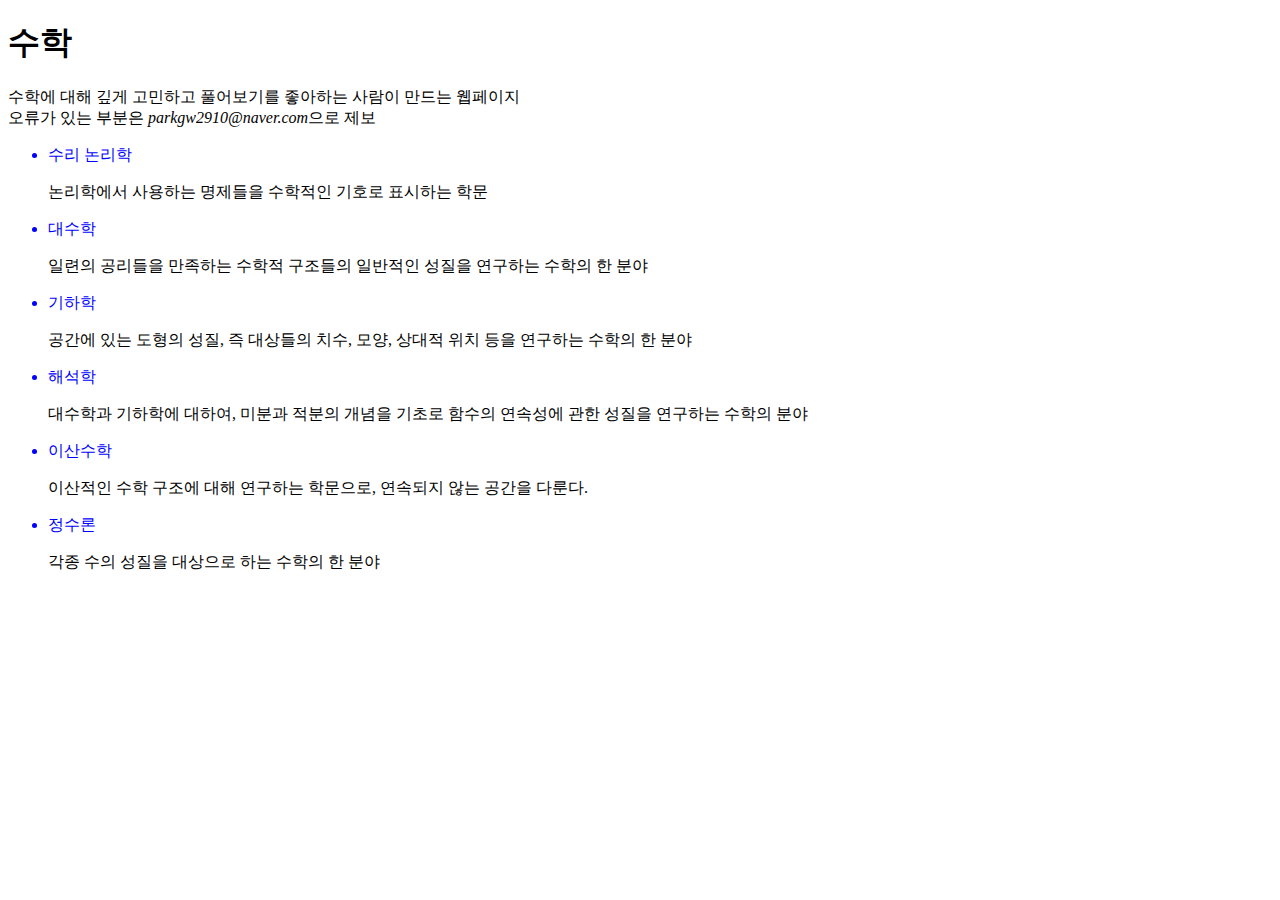
<file: index.html>
<!DOCTYPE html>
<html lang="ko">
<head>
    <meta charset="UTF-8">
    <meta name="viewport" content="width=device-width, initial-scale=1.0">
    <title>math</title>
    <link href="mathstyle.css" rel="stylesheet">
</head>
<body>
    <h1 class="title">수학</h1>
    <p>
        수학에 대해 깊게 고민하고 풀어보기를 좋아하는 사람이 만드는 웹페이지<br>
        오류가 있는 부분은 <em>parkgw2910@naver.com</em>으로 제보
    </p>
    <ul>
        <a href="./수리 논리학.html" target="_blank" class="수리_논리학" style="text-decoration: none;">
            <li>
                수리 논리학
            </li>
        </a >
        <p>논리학에서 사용하는 명제들을 수학적인 기호로 표시하는 학문</p>
        <a href="./대수학.html" target="_blank" class="대수학" style="text-decoration: none;">
            <li>
                대수학
            </li>
        </a>
        <p>일련의 공리들을 만족하는 수학적 구조들의 일반적인 성질을 연구하는 수학의 한 분야</p>
        <a href="./기하학.html" target="_blank" class="기하학" style="text-decoration: none;">
            <li>
                기하학
            </li>
        </a>
        <p>공간에 있는 도형의 성질, 즉 대상들의 치수, 모양, 상대적 위치 등을 연구하는 수학의 한 분야</p>
        <a href="./해석학.html" target="_blank" class="해석학" style="text-decoration: none;">
            <li>
                해석학
            </li>
        </a>
        <p>대수학과 기하학에 대하여, 미분과 적분의 개념을 기초로 함수의 연속성에 관한 성질을 연구하는 수학의 분야</p>
        <a href="./이산수학.html" target="_blank" class="이산수학" style="text-decoration: none;">
            <li>
                이산수학
            </li>
        </a>
        <p>이산적인 수학 구조에 대해 연구하는 학문으로, 연속되지 않는 공간을 다룬다.</p>
        <a href="./정수론.html" target="_blank" class="정수론" style="text-decoration: none;">
            <li>
                정수론
            </li>
        </a>
        <p>각종 수의 성질을 대상으로 하는 수학의 한 분야</p>
    </ul></div>
</body>
</html>
</file>
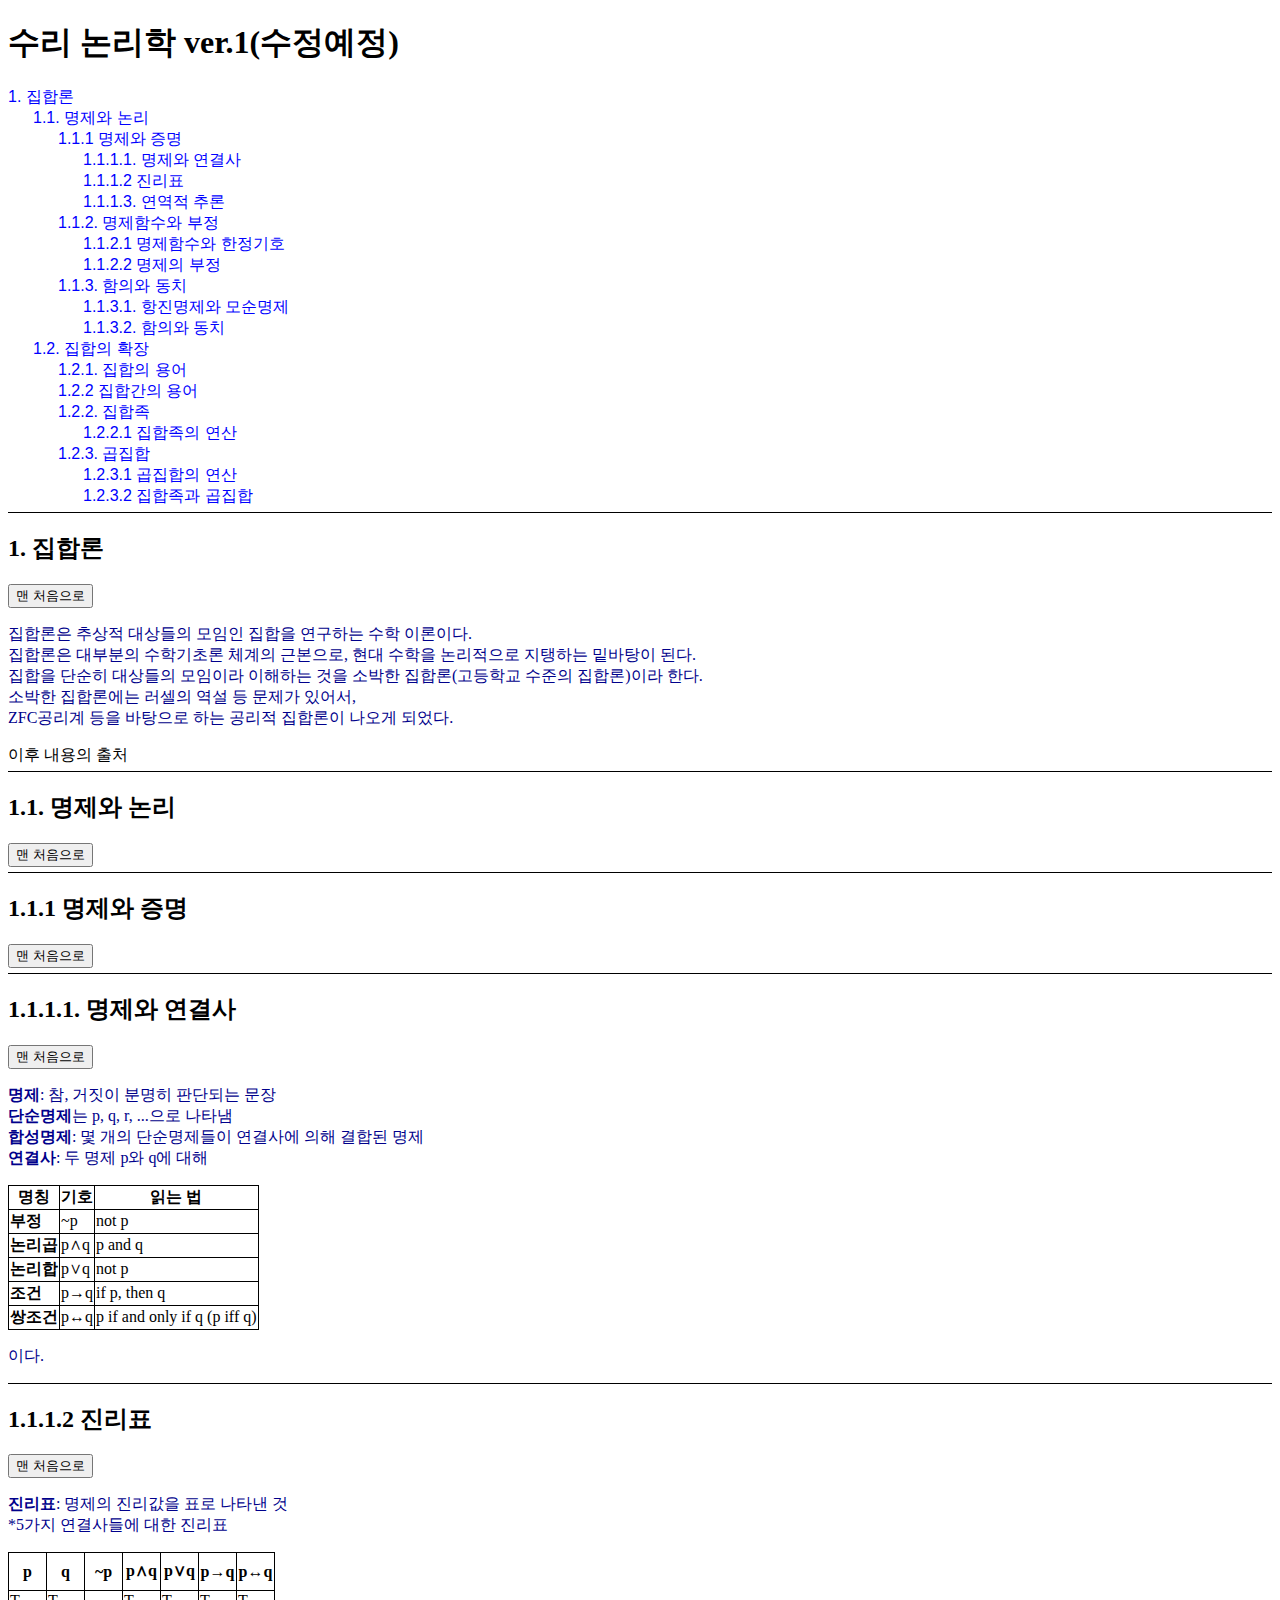
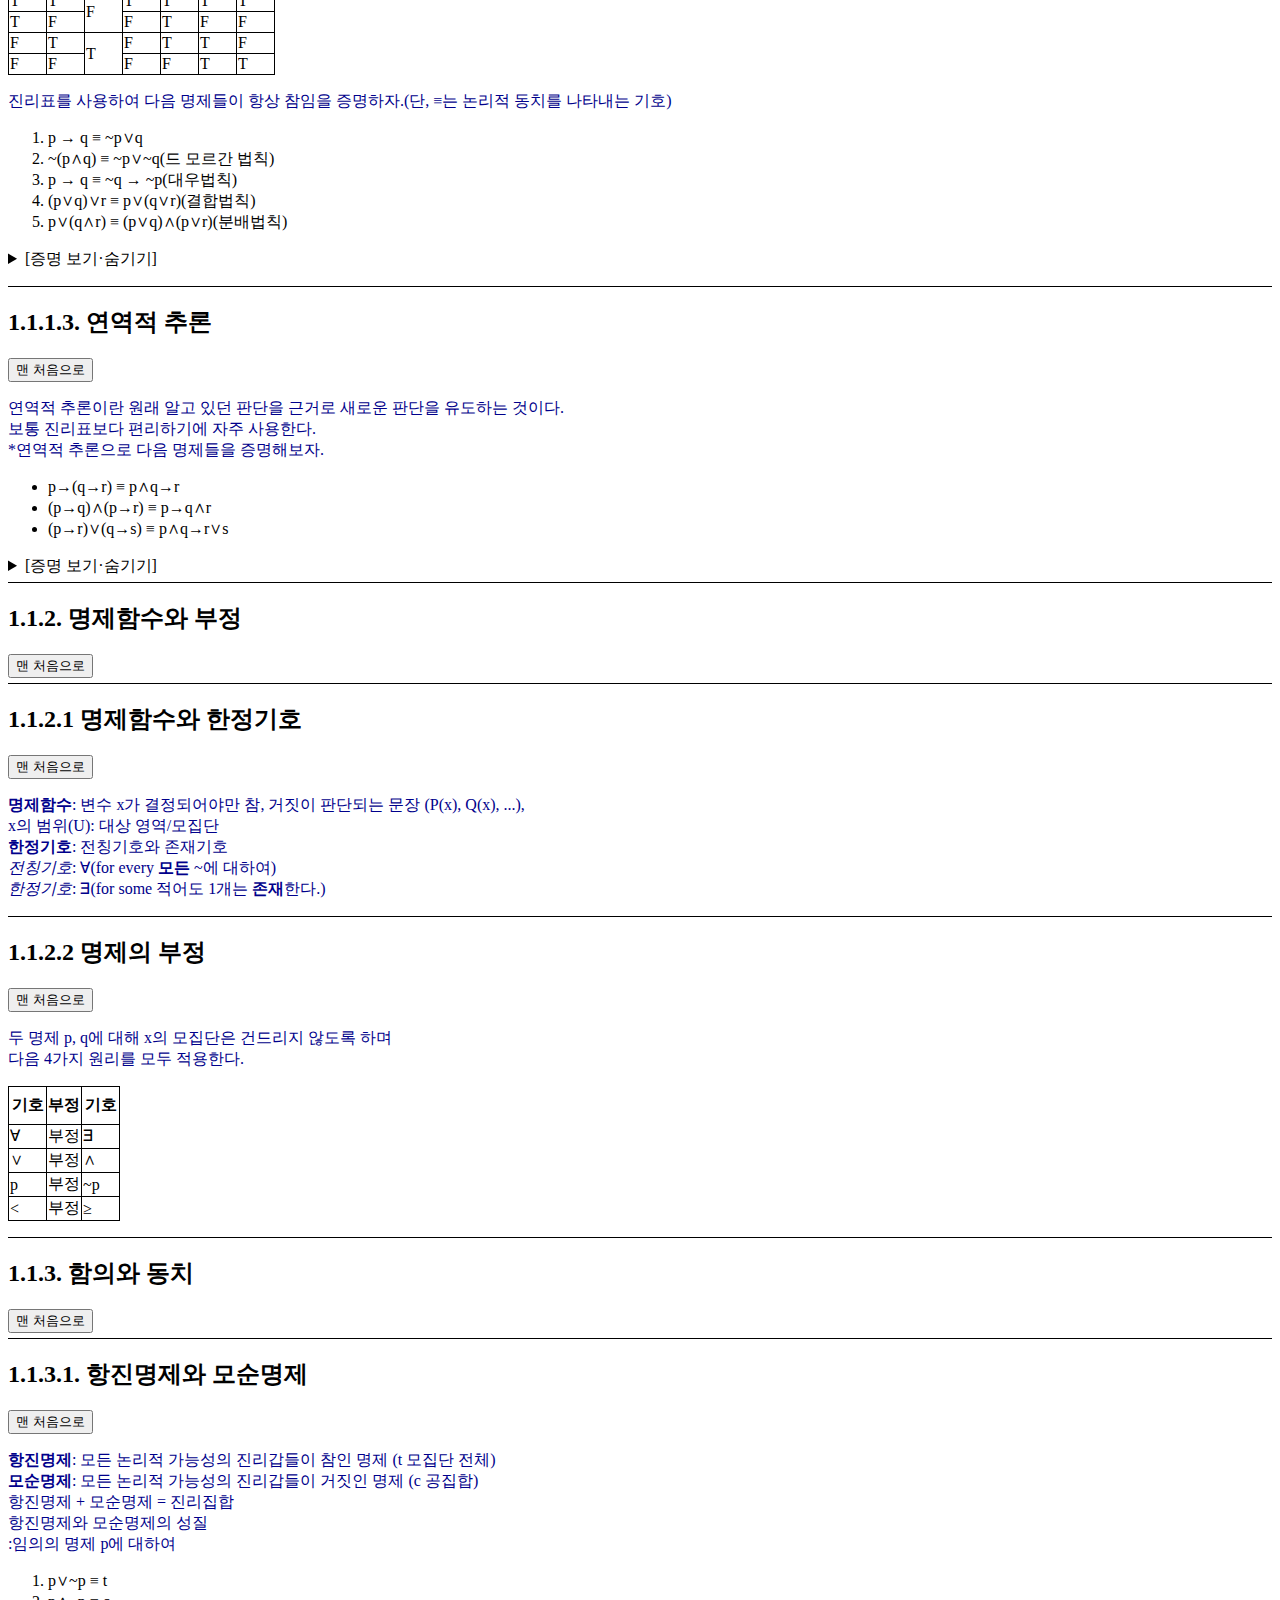
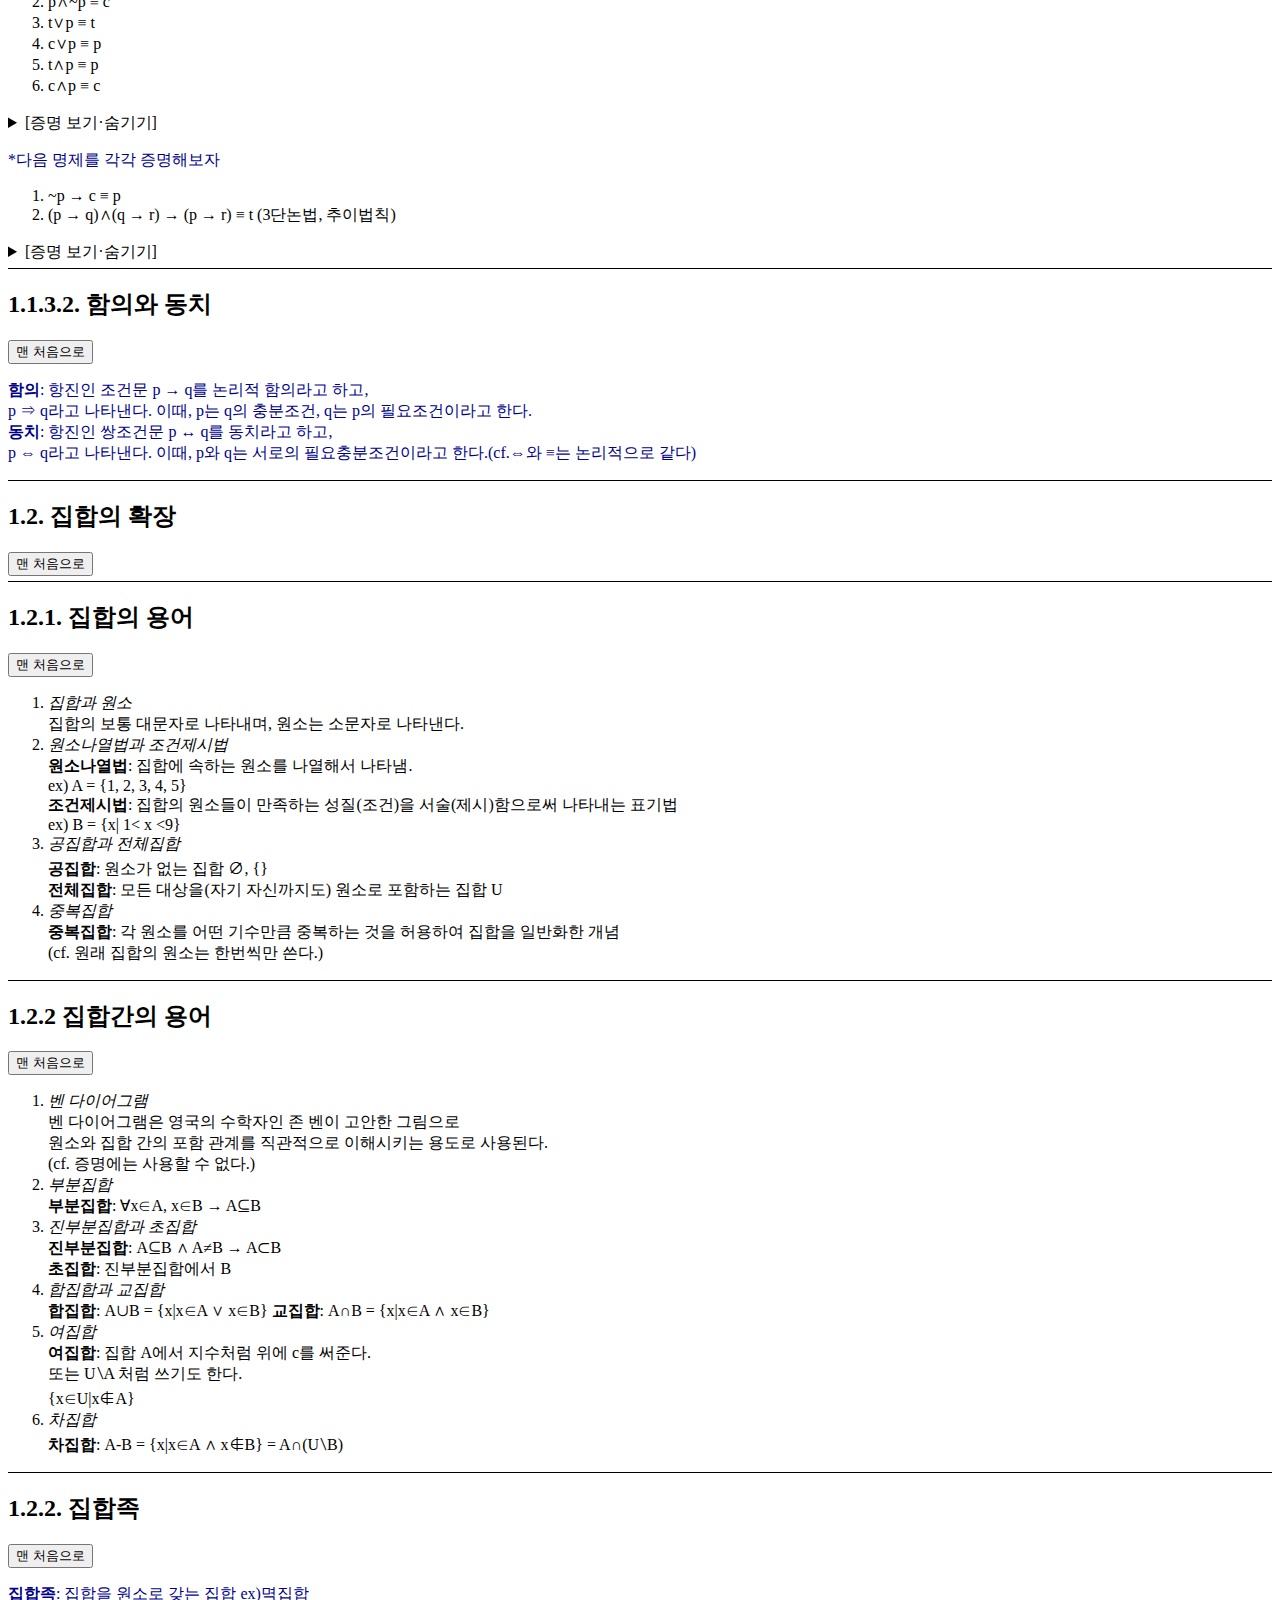
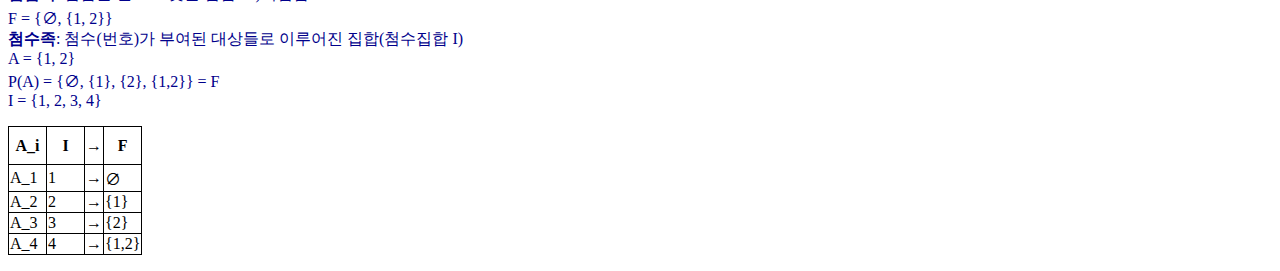
<file: 수리 논리학.html>
<!DOCTYPE html>
<html lang="ko">
<head>
    <meta charset="UTF-8">
    <meta name="viewport" content="width=device-width, initial-scale=1.0, user-scalable=no">
    <title>수리 논리학</title>
    <link rel="stylesheet" href="./수리 논리학style.css">
</head>
<body>
    <h1 id="title">수리 논리학 ver.1(수정예정)</h1>
    <a class="바로이동" href="#집합론">1. 집합론</a><br>
    <a class="바로이동" href="#명제와_논리" style="margin-left: 25px;">1.1. 명제와 논리</a><br>
    <a class="바로이동" href="#명제와_증명" style="margin-left: 50px;">1.1.1 명제와 증명</a><br>
    <a class="바로이동" href="#명제와_연결사" style="margin-left: 75px;">1.1.1.1. 명제와 연결사</a><br>
    <a class="바로이동" href="#진리표" style="margin-left: 75px;">1.1.1.2 진리표</a><br>
    <a class="바로이동" href="#연역적_추론" style="margin-left: 75px;">1.1.1.3. 연역적 추론</a><br>
    <a class="바로이동" href="#명제함수와_부정" style="margin-left: 50px;">1.1.2. 명제함수와 부정</a><br>
    <a class="바로이동" href="#명제함수와_한정기호" style="margin-left: 75px;">1.1.2.1 명제함수와 한정기호</a><br>
    <a class="바로이동" href="#명제의_부정" style="margin-left: 75px;">1.1.2.2 명제의 부정</a><br>
    <a class="바로이동" href="#함의와_동치" style="margin-left: 50px;">1.1.3. 함의와 동치</a><br>
    <a class="바로이동" href="#항진명제와_모순명제" style="margin-left: 75px;">1.1.3.1. 항진명제와 모순명제</a><br>
    <a class="바로이동" href="#함의와_동치" style="margin-left: 75px;">1.1.3.2. 함의와 동치</a><br>
    <a class="바로이동" href="#집합의_확장" style="margin-left: 25px;">1.2. 집합의 확장</a><br>
    <a class="바로이동" href="#집합의_용어" style="margin-left: 50px;">1.2.1. 집합의 용어</a><br>
    <a class="바로이동" href="#집합간의_용어" style="margin-left: 50px;">1.2.2 집합간의 용어</a><br>
    <a class="바로이동" href="#집합족" style="margin-left: 50px;">1.2.2. 집합족</a><br>
    <a class="바로이동" href="#집합족의_연산" style="margin-left: 75px;">1.2.2.1 집합족의 연산</a><br>
    <a class="바로이동" href="#곱집합" style="margin-left: 50px;">1.2.3. 곱집합</a><br>
    <a class="바로이동" href="#곱집합의_연산" style="margin-left: 75px;">1.2.3.1 곱집합의 연산</a><br>
    <a class="바로이동" href="#집합족과_곱집합" style="margin-left: 75px;">1.2.3.2 집합족과 곱집합</a><br>
    <div class="dividing_line"></div>
    <h2 id="집합론">1. 집합론</h2>
    <a href="#title">
        <button type="button">
            맨 처음으로
        </button>
    </a>
    <p class="본문">
        집합론은 추상적 대상들의 모임인 집합을 연구하는 수학 이론이다.<br>
        집합론은 대부분의 수학기초론 체계의 근본으로, 현대 수학을 논리적으로 지탱하는 밑바탕이 된다.<br>
        집합을 단순히 대상들의 모임이라 이해하는 것을 소박한 집합론(고등학교 수준의 집합론)이라 한다.<br>
        소박한 집합론에는 러셀의 역설 등 문제가 있어서,<br>
        ZFC공리계 등을 바탕으로 하는 공리적 집합론이 나오게 되었다.
    </p>
    <a href="https://sites.google.com/mensakorea.org/math/%EC%B7%A8%EB%AF%B8%EB%A1%9C-%EC%88%98%ED%95%99%ED%95%98%EC%9E%90/%EC%A7%91%ED%95%A9%EB%A1%A0?authuser=0" target="_blank" style="color: black; text-decoration: none;">이후 내용의 출처</a>
    <div class="dividing_line"></div>
    <h2 id="명제와_논리">1.1. 명제와 논리</h2>
    <a href="#title">
        <button type="button">
            맨 처음으로
        </button>
    </a>
    <div class="dividing_line"></div>
    <h2 id="명제와_증명">1.1.1 명제와 증명</h2>
    <a href="#title">
        <button type="button">
            맨 처음으로
        </button>
    </a>
    <div class="dividing_line"></div>
    <h2 id="명제와_연결사">1.1.1.1. 명제와 연결사</h2>
    <a href="#title">
        <button type="button">
            맨 처음으로
        </button>
    </a>
    <p class="본문">
        <strong>명제</strong>: 참, 거짓이 분명히 판단되는 문장<br>
        <strong>단순명제</strong>는 p, q, r, ...으로 나타냄<br>
        <strong>합성명제</strong>: 몇 개의 단순명제들이 연결사에 의해 결합된 명제<br>
        <strong>연결사</strong>: 두 명제 p와 q에 대해<br>
            <table border="1px">
                <th>명칭</th>
                <th>기호</th>
                <th>읽는 법</th>
                <tr>
                    <td style="margin: 3px;"><strong>부정</strong></td>
                    <td style="margin: 3px;">~p</td>
                    <td style="margin: 3px;">not p</td>
                </tr>
                <tr>
                    <td style="margin: 3px;"><strong>논리곱</strong></td>
                    <td style="margin: 3px;">p∧q</td>
                    <td style="margin: 3px;">p and q</td>
                </tr>
                <tr>
                    <td style="margin: 3px;"><strong>논리합</strong></td>
                    <td style="margin: 3px;">p∨q</td>
                    <td style="margin: 3px;">not p</td>
                </tr>
                <tr>
                    <td style="margin: 3px;"><strong>조건</strong></td>
                    <td style="margin: 3px;">p→q</td>
                    <td style="margin: 3px;">if p, then q</td>
                </tr>
                <tr>
                    <td style="margin: 3px;"><strong>쌍조건</strong></td>
                    <td style="margin: 3px;">p↔q</td>
                    <td style="margin: 3px;">p if and only if q (p iff q)</td>
                </tr>
            </table>
    <p class="본문">
        이다.
    </p>
    <div class="dividing_line"></div>
    <h2 id="진리표">1.1.1.2 진리표</h2>
    <a href="#title">
        <button type="button">
            맨 처음으로
        </button>
    </a>
    <p class="본문">
        <strong>진리표</strong>: 명제의 진리값을 표로 나타낸 것<br>
        *5가지 연결사들에 대한 진리표
        <table border="1">
            <th class="진리표">p</th>
            <th class="진리표">q</th>
            <th class="진리표">~p</th>
            <th class="진리표">p∧q</th>
            <th class="진리표">p∨q</th>
            <th class="진리표">p→q</th>
            <th class="진리표">p↔q</th>
            <tr>
                <td>T</td>
                <td>T</td>
                <td rowspan="2">F</td>
                <td>T</td>
                <td>T</td>
                <td>T</td>
                <td>T</td>
            </tr>
            <tr>
                <td>T</td>
                <td>F</td>
                <td>F</td>
                <td>T</td>
                <td>F</td>
                <td>F</td>
                
            </tr>
            <tr>
                <td>F</td>
                <td>T</td>
                <td rowspan="2">T</td>
                <td>F</td>
                <td>T</td>
                <td>T</td>
                <td>F</td>
            </tr>
            <tr>
                <td>F</td>
                <td>F</td>
                <td>F</td>
                <td>F</td>
                <td>T</td>
                <td>T</td>
            </tr>
        </table>
    <p class="본문">
        진리표를 사용하여 다음 명제들이 항상 참임을 증명하자.(단, ≡는 논리적 동치를 나타내는 기호)
        <ol>
            <li>p → q ≡ ~p∨q</li>
            <li>~(p∧q) ≡ ~p∨~q(드 모르간 법칙)</li>
            <li>p → q ≡ ~q → ~p(대우법칙)</li>
            <li>(p∨q)∨r ≡ p∨(q∨r)(결합법칙)</li>
            <li>p∨(q∧r) ≡ (p∨q)∧(p∨r)(분배법칙)</li>
        </ol>
        <details>
            <summary>[증명 보기·숨기기]</summary>
            <p>
                <ol>
                    <li>p → q ≡ ~p∨q</li>
                    <table>
                        <th class="진리표">p</th>
                        <th class="진리표">→</th>
                        <th class="진리표">q</th>
                        <th></th>
                        <th class="진리표">~</th>
                        <th class="진리표">p</th>
                        <th class="진리표">∨</th>
                        <th class="진리표">q</th>
                        <tr>
                            <td><em>T</em></td>
                            <td><strong>T</strong></td>
                            <td><em>T</em></td>
                            <td></td>
                            <td><em>F</em></td>
                            <td>T</td>
                            <td><strong>T</strong></td>
                            <td><em>T</em></td>
                        </tr>
                        <tr>
                            <td><em>T</em></td>
                            <td><strong>F</strong></td>
                            <td><em>F</em></td>
                            <td></td>
                            <td><em>F</em></td>
                            <td>T</td>
                            <td><strong>F</strong></td>
                            <td><em>F</em></td>
                        </tr>
                        <tr>
                            <td><em>F</em></td>
                            <td><strong>T</strong></td>
                            <td><em>T</em></td>
                            <td></td>
                            <td><em>T</em></td>
                            <td>F</td>
                            <td><strong>T</strong></td>
                            <td><em>T</em></td>
                        </tr>
                        <tr>
                            <td><em>F</em></td>
                            <td><strong>T</strong></td>
                            <td><em>F</em></td>
                            <td></td>
                            <td><em>T</em></td>
                            <td>F</td>
                            <td><strong>T</strong></td>
                            <td><em>F</em></td>
                        </tr>
                    </table>
                    <li>~(p∧q) ≡ ~p∨~q(드 모르간 법칙)</li>
                    <table>
                        <th class="진리표">~</th>
                        <th class="진리표">(p</th>
                        <th class="진리표">∧</th>
                        <th class="진리표">q)</th>
                        <th></th>
                        <th class="진리표">~</th>
                        <th class="진리표">p</th>
                        <th class="진리표">∨</th>
                        <th class="진리표">~</th>
                        <th class="진리표">q</th>
                        <tr>
                            <td><strong>F</strong></td>
                            <td>T</td>
                            <td><em>T</em></td>
                            <td>T</td>
                            <td></td>
                            <td><em>F</em></td>
                            <td>T</td>
                            <td><strong>F</strong></td>
                            <td><em>F</em></td>
                            <td>T</td>
                        </tr>
                        <tr>
                            <td><strong>T</strong></td>
                            <td>T</td>
                            <td><em>F</em></td>
                            <td>F</td>
                            <td></td>
                            <td><em>F</em></td>
                            <td>T</td>
                            <td><strong>T</strong></td>
                            <td><em>T</em></td>
                            <td>F</td>
                        </tr>
                        <tr>
                            <td><strong>T</strong></td>
                            <td>F</td>
                            <td><em>F</em></td>
                            <td>T</td>
                            <td></td>
                            <td><em>T</em></td>
                            <td>F</td>
                            <td><strong>T</strong></td>
                            <td><em>F</em></td>
                            <td>T</td>
                        </tr>
                        <tr>
                            <td><strong>T</strong></td>
                            <td>F</td>
                            <td><em>F</em></td>
                            <td>F</td>
                            <td></td>
                            <td><em>T</em></td>
                            <td>F</td>
                            <td><strong>T</strong></td>
                            <td><em>T</em></td>
                            <td>F</td>
                        </tr>
                    </table>
                    <li>p → q ≡ ~q → ~p(대우법칙)</li>
                    <table>
                        <th class="진리표">p</th>
                        <th class="진리표">→</th>
                        <th class="진리표">q</th>
                        <th></th>
                        <th class="진리표">~</th>
                        <th class="진리표">q</th>
                        <th class="진리표">→</th>
                        <th class="진리표">~</th>
                        <th class="진리표">p</th>
                        <tr>
                            <td><em>T</em></td>
                            <td><STRONG>T</STRONG></td>
                            <td><em>T</em></td>
                            <td></td>
                            <td><EM>F</EM></td>
                            <td>T</td>
                            <td><STRONG>T</STRONG></td>
                            <td><em>F</em></td>
                            <td>T</td>
                        </tr>
                        <tr>
                            <td><em>T</em></td>
                            <td><STRONG>F</STRONG></td>
                            <td><em>F</em></td>
                            <td></td>
                            <td><EM>T</EM></td>
                            <td>F</td>
                            <td><STRONG>F</STRONG></td>
                            <td><EM>F</EM></td>
                            <td>T</td>
                        </tr>
                        <tr>
                            <td><em>F</em></td>
                            <td><STRONG>T</STRONG></td>
                            <td><em>T</em></td>
                            <td></td>
                            <td><EM>F</EM></td>
                            <td>T</td>
                            <td><STRONG>T</STRONG></td>
                            <td><em>T</em></td>
                            <td>F</td>
                        </tr>
                        <tr>
                            <td><em>F</em></td>
                            <td><STRONG>T</STRONG></td>
                            <td><em>F</em></td>
                            <td></td>
                            <td><EM>T</EM></td>
                            <td>F</td>
                            <td><STRONG>T</STRONG></td>
                            <td><EM>T</EM></td>
                            <td>F</td>
                        </tr>
                    </table>
                    <li>(p∨q)∨r ≡ p∨(q∨r)(결합법칙)</li>
                    <table>
                        <th class="진리표">(p</th>
                        <th class="진리표">∨</th>
                        <th class="진리표">q)</th>
                        <th class="진리표">∨</th>
                        <th class="진리표">r</th>
                        <th><!--빈공간--></th>
                        <th class="진리표">p</th>
                        <th class="진리표">∨</th>
                        <th class="진리표">(q</th>
                        <th class="진리표">∨</th>
                        <th class="진리표">r)</th>
                        <tr>
                            <td><em>T</em></td>
                            <td><strong>T</strong></td>
                            <td><em>T</em></td>
                            <td><strong><em>T</em></strong></td>
                            <td><strong>T</strong></td>
                            <td><!--빈공간--></td>
                            <td><strong>T</strong></td>
                            <td><strong><em>T</em></strong></td>
                            <td><em>T</em></td>
                            <td><strong>T</strong></td>
                            <td><em>T</em></td>
                        </tr>
                        <tr>
                            <td><em>T</em></td>
                            <td><strong>T</strong></td>
                            <td><em>T</em></td>
                            <td><strong><em>T</em></strong></td>
                            <td><strong>T</strong></td>
                            <td><!--빈공간--></td>
                            <td><strong>T</strong></td>
                            <td><strong><em>T</em></strong></td>
                            <td><em>T</em></td>
                            <td><strong>T</strong></td>
                            <td><em>F</em></td>
                        </tr>
                        <tr>
                            <td><em>T</em></td>
                            <td><strong>T</strong></td>
                            <td><em>F</em></td>
                            <td><strong><em>T</em></strong></td>
                            <td><strong>T</strong></td>
                            <td><!--빈공간--></td>
                            <td><strong>T</strong></td>
                            <td><strong><em>T</em></strong></td>
                            <td><em>F</em></td>
                            <td><strong>T</strong></td>
                            <td><em>T</em></td>
                        </tr>
                        <tr>
                            <td><em>T</em></td>
                            <td><strong>T</strong></td>
                            <td><em>F</em></td>
                            <td><strong><em>T</em></strong></td>
                            <td><strong>F</strong></td>
                            <td><!--빈공간--></td>
                            <td><strong>T</strong></td>
                            <td><strong><em>T</em></strong></td>
                            <td><em>F</em></td>
                            <td><strong>T</strong></td>
                            <td><em>F</em></td>
                        </tr>
                        <tr>
                            <td><em>F</em></td>
                            <td><strong>T</strong></td>
                            <td><em>T</em></td>
                            <td><strong><em>T</em></strong></td>
                            <td><strong>T</strong></td>
                            <td><!--빈공간--></td>
                            <td><strong>F</strong></td>
                            <td><strong><em>T</em></strong></td>
                            <td><em>T</em></td>
                            <td><strong>T</strong></td>
                            <td><em>T</em></td>
                        </tr>
                        <tr>
                            <td><em>F</em></td>
                            <td><strong>T</strong></td>
                            <td><em>T</em></td>
                            <td><strong><em>T</em></strong></td>
                            <td><strong>F</strong></td>
                            <td><!--빈공간--></td>
                            <td><strong>F</strong></td>
                            <td><strong><em>T</em></strong></td>
                            <td><em>T</em></td>
                            <td><strong>T</strong></td>
                            <td><em>F</em></td>
                        </tr>
                        <tr>
                            <td><em>F</em></td>
                            <td><strong>F</strong></td>
                            <td><em>F</em></td>
                            <td><strong><em>T</em></strong></td>
                            <td><strong>T</strong></td>
                            <td><!--빈공간--></td>
                            <td><strong>F</strong></td>
                            <td><strong><em>T</em></strong></td>
                            <td><em>F</em></td>
                            <td><strong>T</strong></td>
                            <td><em>T</em></td>
                        </tr>
                        <tr>
                            <td><em>F</em></td>
                            <td><strong>F</strong></td>
                            <td><em>F</em></td>
                            <td><strong><em>F</em></strong></td>
                            <td><strong>F</strong></td>
                            <td><!--빈공간--></td>
                            <td><strong>F</strong></td>
                            <td><strong><em>F</em></strong></td>
                            <td><em>F</em></td>
                            <td><strong>F</strong></td>
                            <td><em>F</em></td>
                        </tr>
                    </table>
                    <li>p∨(q∧r) ≡ (p∨q)∧(p∨r)(분배법칙)</li>
                    <table>
                        <th class="진리표">p</th>
                        <th class="진리표">∨</th>
                        <th class="진리표">(q</th>
                        <th class="진리표">∧</th>
                        <th class="진리표">r)</th>
                        <th><!--빈공간--></th>
                        <th class="진리표">(p</th>
                        <th class="진리표">∨</th>
                        <th class="진리표">q)</th>
                        <th class="진리표">∧</th>
                        <th class="진리표">(p</th>
                        <th class="진리표">∨</th>
                        <th class="진리표">r)</th>
                        <tr>
                            <td><strong>T</strong></td>
                            <td><strong><em>T</em></strong></td>
                            <td><em>T</em></td>
                            <td><strong>T</strong></td>
                            <td><em>T</em></td>
                            <td><!--빈공간--></td>
                            <td><em>T</em></td>
                            <td><strong>T</strong></td>
                            <td><em>T</em></td>
                            <td><strong><em>T</em></strong></td>
                            <td><em>T</em></td>
                            <td><strong>T</strong></td>
                            <td><em>T</em></td>
                        </tr>
                        <tr>
                            <td><strong>T</strong></td>
                            <td><strong><em>T</em></strong></td>
                            <td><em>T</em></td>
                            <td><strong>F</strong></td>
                            <td><em>F</em></td>
                            <td><!--빈공간--></td>
                            <td><em>T</em></td>
                            <td><strong>T</strong></td>
                            <td><em>T</em></td>
                            <td><strong><em>T</em></strong></td>
                            <td><em>T</em></td>
                            <td><strong>T</strong></td>
                            <td><em>F</em></td>
                        </tr>
                        <tr>
                            <td><strong>T</strong></td>
                            <td><strong><em>T</em></strong></td>
                            <td><em>F</em></td>
                            <td><strong>F</strong></td>
                            <td><em>T</em></td>
                            <td><!--빈공간--></td>
                            <td><em>T</em></td>
                            <td><strong>T</strong></td>
                            <td><em>F</em></td>
                            <td><strong><em>T</em></strong></td>
                            <td><em>T</em></td>
                            <td><strong>T</strong></td>
                            <td><em>T</em></td>
                        </tr>
                        <tr>
                            <td><strong>T</strong></td>
                            <td><strong><em>T</em></strong></td>
                            <td><em>F</em></td>
                            <td><strong>F</strong></td>
                            <td><em>F</em></td>
                            <td><!--빈공간--></td>
                            <td><em>T</em></td>
                            <td><strong>T</strong></td>
                            <td><em>F</em></td>
                            <td><strong><em>T</em></strong></td>
                            <td><em>T</em></td>
                            <td><strong>T</strong></td>
                            <td><em>F</em></td>
                        </tr>
                        <tr>
                            <td><strong>F</strong></td>
                            <td><strong><em>T</em></strong></td>
                            <td><em>T</em></td>
                            <td><strong>T</strong></td>
                            <td><em>T</em></td>
                            <td><!--빈공간--></td>
                            <td><em>F</em></td>
                            <td><strong>T</strong></td>
                            <td><em>T</em></td>
                            <td><strong><em>T</em></strong></td>
                            <td><em>F</em></td>
                            <td><strong>T</strong></td>
                            <td><em>T</em></td>
                        </tr>
                        <tr>
                            <td><strong>F</strong></td>
                            <td><strong><em>F</em></strong></td>
                            <td><em>T</em></td>
                            <td><strong>F</strong></td>
                            <td><em>F</em></td>
                            <td><!--빈공간--></td>
                            <td><em>F</em></td>
                            <td><strong>T</strong></td>
                            <td><em>T</em></td>
                            <td><strong><em>F</em></strong></td>
                            <td><em>F</em></td>
                            <td><strong>F</strong></td>
                            <td><em>F</em></td>
                        </tr>
                        <tr>
                            <td><strong>F</strong></td>
                            <td><strong><em>F</em></strong></td>
                            <td><em>F</em></td>
                            <td><strong>F</strong></td>
                            <td><em>T</em></td>
                            <td><!--빈공간--></td>
                            <td><em>F</em></td>
                            <td><strong>F</strong></td>
                            <td><em>F</em></td>
                            <td><strong><em>F</em></strong></td>
                            <td><em>F</em></td>
                            <td><strong>T</strong></td>
                            <td><em>T</em></td>
                        </tr>
                        <tr>
                            <td><strong>F</strong></td>
                            <td><strong><em>F</em></strong></td>
                            <td><em>F</em></td>
                            <td><strong>F</strong></td>
                            <td><em>F</em></td>
                            <td><!--빈공간--></td>
                            <td><em>F</em></td>
                            <td><strong>F</strong></td>
                            <td><em>F</em></td>
                            <td><strong><em>F</em></strong></td>
                            <td><em>F</em></td>
                            <td><strong>F</strong></td>
                            <td><em>F</em></td>
                        </tr>
                    </table>
                </ol>
            </p>
        </details>
    </p>
    <div class="dividing_line"></div>
    <h2 id="연역적_추론">1.1.1.3. 연역적 추론</h2>
    <a href="#title">
        <button type="button">
            맨 처음으로
        </button>
    </a>
    <p class="본문">
        연역적 추론이란 원래 알고 있던 판단을 근거로 새로운 판단을 유도하는 것이다.<br>
        보통 진리표보다 편리하기에 자주 사용한다.<br>
        *연역적 추론으로 다음 명제들을 증명해보자.
    </p>
    <ul>
        <li>p→(q→r) ≡ p∧q→r</li>
        <li>(p→q)∧(p→r) ≡ p→q∧r</li>
        <li>(p→r)∨(q→s) ≡ p∧q→r∨s</li>
    </ul>
    <details>
        <summary>[증명 보기·숨기기]</summary>
            <p>
                <ol>
                    <li>
                        <pre class="본문">
p→(q→r) ≡ p→(~q∨r) (∵①)<br>
          ≡ ~p∨(~q∨r) (∵①)<br>
          ≡ (~p∨~q)∨r (∵④)<br>
          ≡ ~(p∧q)∨r (∵②)<br>
          ≡ (p∧q)→r (∵①)■
                        </pre>
                    </li>
                    <li>
                        <pre class="본문">
(p→q)∧(p→r) ≡ (~p∨q)∧(~p∨r) (∵①)<br>
          ≡ ~p∨(q∧r) (∵⑤)<br>
          ≡ p→q∧r (∵①)■
                        </pre>
                    </li>
                    <li>
                        <pre class="본문">
(p→r)∨(q→s) ≡ (~p∨r)∨(~q∨s) (∵①)<br>
          ≡ (~p∨~q)∨(r∨s) (∵④)<br>
          ≡ ~(p∧q)∨(r∨s) (∵②)<br>
          ≡ (p∧q)→(r∨s) (∵①)■
                        </pre>
                    </li>
                </ol>
            </p>
    </details>
    <div class="dividing_line"></div>
    <h2 id="명제함수와_부정">1.1.2. 명제함수와 부정</h2>
    <a href="#title">
        <button type="button">
            맨 처음으로
        </button>
    </a>
    <div class="dividing_line"></div>
    <h2 id="명제함수와_한정기호">1.1.2.1 명제함수와 한정기호</h2>
    <a href="#title">
        <button type="button">
            맨 처음으로
        </button>
    </a>
    <p class="본문">
        <strong>명제함수</strong>: 변수 x가 결정되어야만 참, 거짓이 판단되는 문장 (P(x), Q(x), ...),<br>
        x의 범위(U): 대상 영역/모집단<br>
        <strong>한정기호</strong>: 전칭기호와 존재기호<br>
        <em>전칭기호</em>: ∀(for every <strong>모든</strong> ~에 대하여)<br>
        <em>한정기호</em>: ∃(for some 적어도 1개는 <strong>존재</strong>한다.)<br>
    </p>
    <div class="dividing_line"></div>
    <h2 id="명제의_부정">1.1.2.2 명제의 부정</h2>
    <a href="#title">
        <button type="button">
            맨 처음으로
        </button>
    </a>
    <p class="본문">
        두 명제 p, q에 대해 x의 모집단은 건드리지 않도록 하며<br>
        다음 4가지 원리를 모두 적용한다.<br>
        <table>
            <th class="진리표">기호</th>
            <th>부정</th>
            <th class="진리표">기호</th>
            <tr>
                <td>∀</td>
                <td>부정</td>
                <td>∃</td>
            </tr>
            <tr>
                <td>∨</td>
                <td>부정</td>
                <td>∧</td>
            </tr>
            <tr>
                <td>p</td>
                <td>부정</td>
                <td>~p</td>
            </tr>
            <tr>
                <td><</td>
                <td>부정</td>
                <td>≥</td>
            </tr>
        </table>
    </p>
    <div class="dividing_line"></div>
    <h2 id="함의와_동치">1.1.3. 함의와 동치</h2>
    <a href="#title">
        <button type="button">
            맨 처음으로
        </button>
    </a>
    <div class="dividing_line"></div>
    <h2 id="항진명제와_모순명제">1.1.3.1. 항진명제와 모순명제</h2>
    <a href="#title">
        <button type="button">
            맨 처음으로
        </button>
    </a>
    <p class="본문">
        <strong>항진명제</strong>: 모든 논리적 가능성의 진리갑들이 참인 명제 (t 모집단 전체)<br>
        <strong>모순명제</strong>: 모든 논리적 가능성의 진리갑들이 거짓인 명제 (c 공집합)<br>
        항진명제 + 모순명제 = 진리집합<br>
        항진명제와 모순명제의 성질<br>
        :임의의 명제 p에 대하여<br>
        <ol>
            <li>p∨~p ≡ t</li>
            <li>p∧~p ≡ c</li>
            <li>t∨p ≡ t</li>
            <li>c∨p ≡ p</li>
            <li>t∧p ≡ p</li>
            <li>c∧p ≡ c</li>
        </ol>
        <details>
            <summary>[증명 보기·숨기기]</summary>
            <p>
                <ol>
                    <li>
                        <table>
                            <th class="진리표">p</th>
                            <th class="진리표">∨</th>
                            <th class="진리표">~</th>
                            <th class="진리표">p</th>
                            <th><!--빈공간--></th>
                            <th class="진리표">t</th>
                            <tr>
                                <td><em>T</em></td>
                                <td><strong>T</strong></td>
                                <td><em>F</em></td>
                                <td>T</td>
                                <td><!--빈공간--></td>
                                <td><strong>T</strong></td>
                            </tr>
                            <tr>
                                <td><em>F</em></td>
                                <td><strong>T</strong></td>
                                <td><em>T</em></td>
                                <td>F</td>
                                <td><!--빈공간--></td>
                                <td><strong>T</strong></td>
                            </tr>
                        </table>
                    </li>
                    <li>
                        <table>
                            <th class="진리표">p</th>
                            <th class="진리표">∧</th>
                            <th class="진리표">~</th>
                            <th class="진리표">p</th>
                            <th><!--빈공간--></th>
                            <th class="진리표">c</th>
                            <tr>
                                <td><em>T</em></td>
                                <td><strong>F</strong></td>
                                <td><em>F</em></td>
                                <td>T</td>
                                <td><!--빈공간--></td>
                                <td><strong>F</strong></td>
                            </tr>
                            <tr>
                                <td><em>F</em></td>
                                <td><strong>F</strong></td>
                                <td><em>T</em></td>
                                <td>F</td>
                                <td><!--빈공간--></td>
                                <td><strong>F</strong></td>
                            </tr>
                        </table>
                    </li>
                    <li>
                        <table>
                            <th class="진리표">t</th>
                            <th class="진리표">∨</th>
                            <th class="진리표">p</th>
                            <th><!--빈공간--></th>
                            <th class="진리표">t</th>
                            <tr>
                                <td><em>T</em></td>
                                <td><strong>T</strong></td>
                                <td><em>T</em></td>
                                <td><!--빈공간--></td>
                                <td><strong>T</strong></td>
                            </tr>
                            <tr>
                                <td><em>T</em></td>
                                <td><strong>T</strong></td>
                                <td><em>F</em></td>
                                <td><!--빈공간--></td>
                                <td><strong>T</strong></td>
                            </tr>
                        </table>
                    </li>
                    <li>
                        <table>
                            <th class="진리표">c</th>
                            <th class="진리표">∨</th>
                            <th class="진리표">p</th>
                            <th><!--빈공간--></th>
                            <th class="진리표">p</th>
                            <tr>
                                <td><em>F</em></td>
                                <td><strong>T</strong></td>
                                <td><em>T</em></td>
                                <td><!--빈공간--></td>
                                <td><strong>T</strong></td>
                            </tr>
                            <tr>
                                <td><em>F</em></td>
                                <td><strong>F</strong></td>
                                <td><em>F</em></td>
                                <td><!--빈공간--></td>
                                <td><strong>F</strong></td>
                            </tr>
                        </table>
                    </li>
                    <li>
                        <table>
                            <th class="진리표">t</th>
                            <th class="진리표">∧</th>
                            <th class="진리표">p</th>
                            <th><!--빈공간--></th>
                            <th class="진리표">p</th>
                            <tr>
                                <td><em>T</em></td>
                                <td><strong>T</strong></td>
                                <td><em>T</em></td>
                                <td><!--빈공간--></td>
                                <td><strong>T</strong></td>
                            </tr>
                            <tr>
                                <td><em>T</em></td>
                                <td><strong>F</strong></td>
                                <td><em>F</em></td>
                                <td><!--빈공간--></td>
                                <td><strong>F</strong></td>
                            </tr>
                        </table>
                    </li>
                    <li>
                        <table>
                            <th class="진리표">c</th>
                            <th class="진리표">∧</th>
                            <th class="진리표">p</th>
                            <th><!--빈공간--></th>
                            <th class="진리표">c</th>
                            <tr>
                                <td><em>F</em></td>
                                <td><strong>F</strong></td>
                                <td><em>T</em></td>
                                <td><!--빈공간--></td>
                                <td><strong>F</strong></td>
                            </tr>
                            <tr>
                                <td><em>F</em></td>
                                <td><strong>F</strong></td>
                                <td><em>F</em></td>
                                <td><!--빈공간--></td>
                                <td><strong>F</strong></td>
                            </tr>
                        </table>
                    </li>
                </ol>
            </p>
        </details>
    </p>
    <p class="본문">
        *다음 명제를 각각 증명해보자<br>
        <ol>
            <li>~p → c ≡ p</li>
            <li>(p → q)∧(q → r) → (p → r) ≡ t (3단논법, 추이법칙)</li>
        </ol>
    </p>
    <details>
        <summary>[증명 보기·숨기기]</summary>
            <p>
                <ol>
                    <li>
                        <pre class="본문">
~p→c ≡ p∨c (∵①)
      ≡ p (∵모순명제의 성질)■
                        </pre>
                    </li>
                    <li>
                        <pre class="본문">
(p → q)∧(q → r) → (p → r)
≡ (~p ∨ q)∧(~q ∨ r) → (~p ∨ r) (∵①)
≡ ~(~p ∨ r) → ~(~p ∨ q)∨~(~q ∨ r) (∵③)
≡ (p ∧ ~r) → (p ∧ ~q)∨(q ∧ ~r) (자명하다.)
≡ ~(p∧~r) ∨ (p ∧ ~q)∨(q ∧ ~r) (∵①)
≡ ~p ∨ r ∨ (p ∧ ~q) ∨ (q ∧ ~r) (∵②)
≡ (~p ∨ (p ∧ ~q)) ∨ (r ∨(q ∧ ~r)) (∵④)
≡ ((~p ∨ p) ∧ (~p ∨ ~q)) ∨ ((r ∨ q) ∧ (r ∨ ~r)) (∵⑤)
≡ (t ∧ (~p ∨ ~q)) ∨ ((r ∨ q) ∧ t) (∵항진명제의 성질)
≡ (~p ∨ ~q) ∨ (r ∨ q) (∵항진명제의 성질)
≡ (~q ∨ q) ∨ (~p ∨ r) (∵④)
≡ t ∨ (~p ∨ r) (∵항진명제의 성질)
≡ t (∵항진명제의 성질)■
                        </pre>
                    </li>
                </ol>
            </p>
    </details>
    <div class="dividing_line"></div>
    <h2 id="함의와_동치">1.1.3.2. 함의와 동치</h2>
    <a href="#title">
        <button type="button">
            맨 처음으로
        </button>
    </a>
    <p class="본문">
        <strong>함의</strong>: 항진인 조건문 p → q를 논리적 함의라고 하고,<br>
        p ⇒ q라고 나타낸다. 이때, p는 q의 충분조건, q는 p의 필요조건이라고 한다.<br>
        <strong>동치</strong>: 항진인 쌍조건문 p ↔ q를 동치라고 하고,<br>
        p ⇔ q라고 나타낸다. 이때, p와 q는 서로의 필요충분조건이라고 한다.(cf.⇔와 ≡는 논리적으로 같다)
    </p>
    <div class="dividing_line"></div>
    <h2 id="집합의_확장">1.2. 집합의 확장</h2>
    <a href="#title">
        <button type="button">
            맨 처음으로
        </button>
    </a>
    <div class="dividing_line"></div>
    <h2 id="집합의_용어">1.2.1. 집합의 용어</h2>
    <a href="#title">
        <button type="button">
            맨 처음으로
        </button>
    </a>
    <p class="본문">
        <ol>
            <li><em>집합과 원소</em></li>
            집합의 보통 대문자로 나타내며, 원소는 소문자로 나타낸다.<br>
            <li><em>원소나열법과 조건제시법</em></li>
            <strong>원소나열법</strong>: 집합에 속하는 원소를 나열해서 나타냄.<br>
            ex) A = {1, 2, 3, 4, 5}<br>
            <strong>조건제시법</strong>: 집합의 원소들이 만족하는 성질(조건)을 서술(제시)함으로써 나타내는 표기법<br>
            ex) B = {x| 1< x <9} <br>
            <li><em>공집합과 전체집합</em></li>
            <strong>공집합</strong>: 원소가 없는 집합 ∅, {}<br>
            <strong>전체집합</strong>: 모든 대상을(자기 자신까지도) 원소로 포함하는 집합 U<br>
            <li><em>중복집합</em></li>
            <strong>중복집합</strong>: 각 원소를 어떤 기수만큼 중복하는 것을 허용하여 집합을 일반화한 개념<br>
            (cf. 원래 집합의 원소는 한번씩만 쓴다.)<br>
        </ol>
    </p>
    <div class="dividing_line"></div>
    <h2 id="집합간의_용어">1.2.2 집합간의 용어</h2>
    <a href="#title">
        <button type="button">
            맨 처음으로
        </button>
    </a>
    <p class="본문">
        <ol>
            <li><em>벤 다이어그램</em></li>
            벤 다이어그램은 영국의 수학자인 존 벤이 고안한 그림으로<br>
            원소와 집합 간의 포함 관계를 직관적으로 이해시키는 용도로 사용된다.<br>
            (cf. 증명에는 사용할 수 없다.)
            <li><em>부분집합</em></li>
            <strong>부분집합</strong>: ∀x∈A, x∈B → A⊆B
            <li><em>진부분집합과 초집합</em></li>
            <strong>진부분집합</strong>: A⊆B ∧ A≠B → A⊂B<br>
            <strong>초집합</strong>: 진부분집합에서 B
            <li><em>합집합과 교집합</em></li>
            <strong>합집합</strong>: A∪B = {x|x∈A ∨ x∈B}            
            <strong>교집합</strong>: A∩B = {x|x∈A ∧ x∈B}
            <li><em>여집합</em></li>
            <strong>여집합</strong>: 집합 A에서 지수처럼 위에 c를 써준다.<br>
            또는 U∖A 처럼 쓰기도 한다.<br>
            {x∈U|x∉A}<br>
            <li><em>차집합</em></li>
            <strong>차집합</strong>: A-B = {x|x∈A ∧ x∉B} = A∩(U∖B)
        </ol>
    </p>
    <div class="dividing_line"></div>
    <h2 id="집합족">1.2.2. 집합족</h2>
    <a href="#title">
        <button type="button">
            맨 처음으로
        </button>
    </a>
    <p class="본문">
        <strong>집합족</strong>: 집합을 원소로 갖는 집합 ex)멱집합<br>
        F = {∅, {1, 2}}<br>
        <strong>첨수족</strong>: 첨수(번호)가 부여된 대상들로 이루어진 집합(첨수집합 I)<br>
        A = {1, 2}<br>
        P(A) = {∅, {1}, {2}, {1,2}} = F<br>
        I = {1, 2, 3, 4}
        <table>
            <th class="진리표">A_i</th>
            <th class="진리표">I</th>
            <th>→</th>
            <th class="진리표">F</th>
            <tr>
                <td>A_1</td>
                <td>1</td>
                <td>→</td>
                <td>∅</td>
            </tr>
            <tr>
                <td>A_2</td>
                <td>2</td>
                <td>→</td>
                <td>{1}</td>
            </tr>
            <tr>
                <td>A_3</td>
                <td>3</td>
                <td>→</td>
                <td>{2}</td>
            </tr>
            <tr>
                <td>A_4</td>
                <td>4</td>
                <td>→</td>
                <td>{1,2}</td>
            </tr>
        </table>
    </p>
</body>
</html>
</file>
<file: mathstyle.css>
.기하학{
    color: blue;
}
.대수학{
    color: blue;
}
.수리_논리학{
    color: blue;
}
.이산수학{
    color: blue;
}
.정수론{
    color: blue;
}
.해석학{
    color: blue;
}
</file>
<file: 수리 논리학style.css>
.바로이동{
    color: blue;
    text-decoration: none;
    margin-top: 30px;
    font-family: 'Franklin Gothic Medium', 'Arial Narrow', Arial, sans-serif;
}
.본문{
    width: auto;
    color: darkblue;
}
.dividing_line{
    background-color: black;
    width: 100%;
    height: 0.1px;
    margin-top: 5px;
    margin-bottom: 5px;
}
.진리표{
    width: 35PX;
    height: 35px;
}
table, th, td {
    border: 1px solid black;
    border-collapse: collapse;
}
</file>
